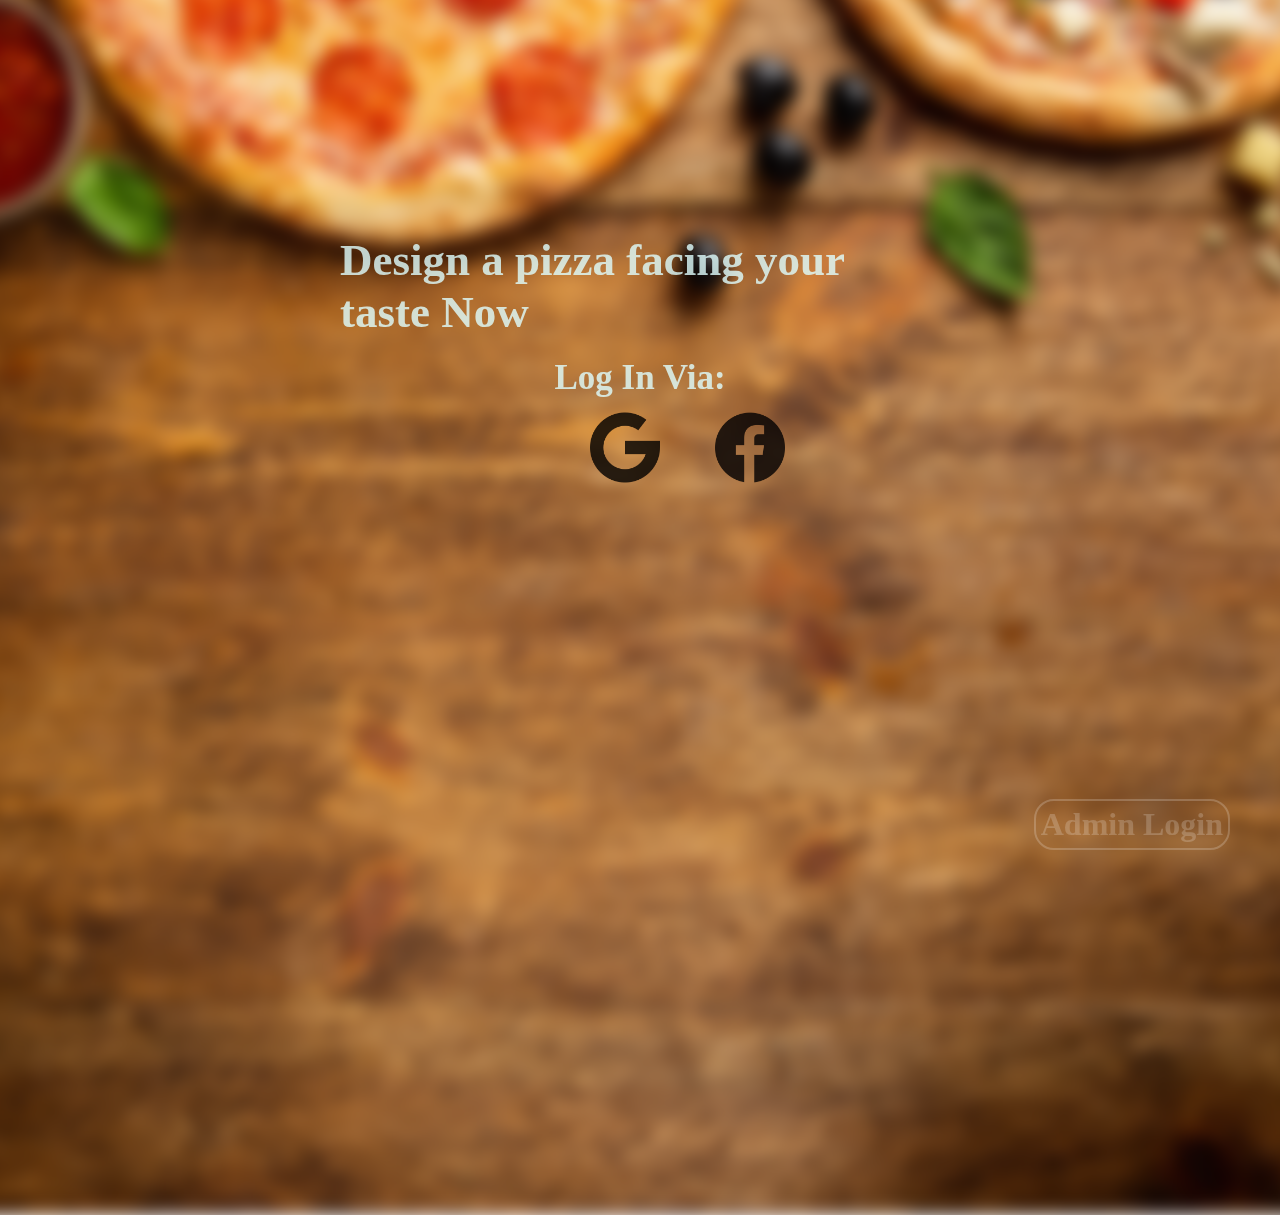
<file: src/main/resources/static/index.html>
<!DOCTYPE html>
<html lang="en">
<head>
    <meta charset="UTF-8">
    <link rel="stylesheet" href="style/style.css">
</head>
<body>
<img src = "img/backgroundImage.jpg" class = "backgroundImage">
<div class = "login">

    <h1>Design a pizza facing your taste Now</h1>
    <h3>Log In Via:</h3>
    <div class="icon">
        <img src="img/google.png"  class="google">
        <img src="img/facebook.png" class="fb">
    </div>

</div>
<div class="adminlog">
    <h1>Admin Login</h1>
</div>
</body>
</html>
</file>
<file: src/main/resources/static/style/style.css>
*{
    padding: 0;
    margin: 0;

}
body{
    overflow: hidden;
    align-items: center;
    justify-content: center;
}


.backgroundImage{
    position: absolute;
    height: 100%;
    width: 100%;
    opacity: 1;
    animation: backgroundAnimation 0.8s forwards;
    transform: scale(1.7);
    filter:blur(5px);
}


@keyframes backgroundAnimation {
    from{

        transform: scale(1.7);
        filter:blur(5px);
    }

    to{

        transform: scale(1.03);
        filter:blur(12px);
    }
}



.login{
    position:absolute;
    left:50%;
    top:40%;
    transform: translate(-50%, -50%);
    opacity:0.8;
}

.login h1{
    position: relative;
    color:lightcyan;
    padding-left:20px;
    padding-right:20px;
    margin-bottom:20px;
    font-size:45px;
    border-radius:50px;
}

.login h3{
    position: relative;
    color:lightcyan;
    text-align:center;
    font-size:35px;
}
.icon{

}

@keyframes imgAnimation {
    from{

        transform: scale(1,1);
    }

    to{

        transform: scale(1.5,1.5);
    }
}


.google{
    position:absolute;
    height:70px;
    width:70px;
    margin-top:15px;
    left:270px;
}
.google:hover{
    animation:imgAnimation 0.8s forwards;
    cursor: pointer;
}

.fb{
    position:relative;
    height:70px;
    width:70px;
    left:395px;
    margin-top:15px;
}

.fb:hover{
    animation:imgAnimation 0.8s forwards;
    cursor: pointer;
}

@keyframes adminAnimation{
    from{
        opacity:0.2;
        transform: scale(1,1);
    }

    to{
        opacity:0.7;
        transform: scale(1.3,1.3);
    }
}


.adminlog h1{
    position: fixed;
    bottom: 50px;
    right: 50px;
    border:2px solid white;
    color:white;
    opacity:0.2;
    padding:5px;
    border-radius:20px;
}

.adminlog h1:hover{
    animation:adminAnimation 0.8s forwards;
    cursor: pointer;
}
</file>
